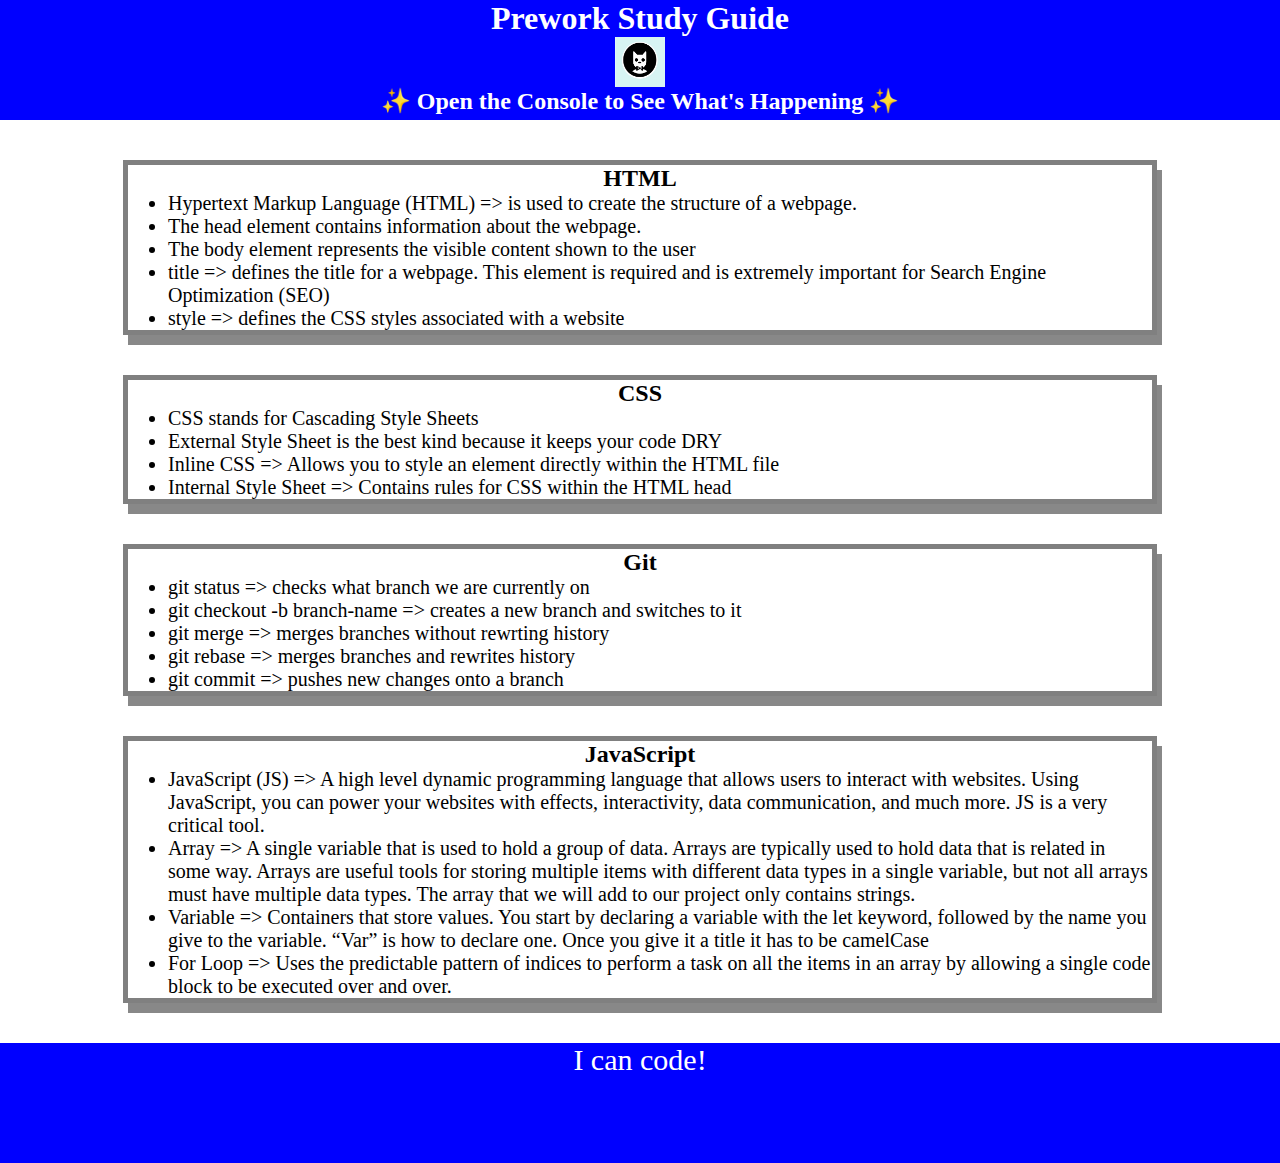
<file: index.html>
<!DOCTYPE html>
<html lang="en">
  <head>
    <meta charset="UTF-8" />
    <meta http-equiv="X-UA-Compatible" content="IE=edge" />
    <meta name="viewport" content="width=device-width, initial-scale=1.0" />
    <link rel="stylesheet" href="./assets/style.css">    
    <title>Prework Study Guide</title>
  </head>
  <body>
    <header id="top">
      <h1>Prework Study Guide</h1>
      <img src="./assets/bowtie-cat.png" alt="Profile image of cat wearing a bow tie." />
      <h2>✨ Open the Console to See What's Happening ✨</h2>
    </header>
    <main>
      <section class="card" id="html-section">  
        <h2>HTML</h2>
        <ul>
          <li>Hypertext Markup Language (HTML) => is used to create the structure of a webpage.</li>
          <li>The head element contains information about the webpage.</li>
          <li>The body element represents the visible content shown to the user</li>
          <li>title => defines the title for a webpage. This element is required and is extremely important for Search Engine Optimization (SEO) </li>
          <li>style => defines the CSS styles associated with a website</li>
        </ul>
      </section>
      <section class="card" id="css-section">
        <h2>CSS</h2>
        <ul>
          <li>CSS stands for Cascading Style Sheets</li>
          <li>External Style Sheet is the best kind because it keeps your code DRY</li>
          <li>Inline CSS => Allows you to style an element directly within the HTML file</li>
          <li>Internal Style Sheet => Contains rules for CSS within the HTML head</li>
        </ul> 
      </section>
      <section class="card" id="git-section">
        <h2>Git</h2>
        <ul>
          <li>git status => checks what branch we are currently on</li>
          <li>git checkout -b branch-name => creates a new branch and switches to it</li>
          <li>git merge => merges branches without rewrting history</li>
          <li>git rebase => merges branches and rewrites history</li>
          <li>git commit => pushes new changes onto a branch</li>
        </ul>
      </section>
      <section class="card" id="javascipt-section">
        <h2>JavaScript</h2>
        <ul>
          <li>JavaScript (JS) => A high level dynamic programming language that allows users to interact with websites. Using JavaScript, you can power your websites with effects, interactivity, data communication, and much more. JS is a very critical tool. </li>
          <li>Array =>  A single variable that is used to hold a group of data. Arrays are typically used to hold data that is related in some way. Arrays are useful tools for storing multiple items with different data types in a single variable, but not all arrays must have multiple data types. The array that we will add to our project only contains strings.</li>
          <li>Variable => Containers that store values. You start by declaring a variable with the let keyword, followed by the name you give to the variable. “Var” is how to declare one. Once you give it a title it has to be camelCase</li>
          <li>For Loop => Uses the predictable pattern of indices to perform a task on all the items in an array by allowing a single code block to be executed over and over.</li>
        </ul>
      </section>
    </main>

    <footer>
      <p>I can code!</p>
    </footer>
    <script src="./assets/script.js"></script>
  </body>
</html>
</file>
<file: assets/style.css>
* {
    margin: 0;
    padding: 0;
}

header, footer {
    width: 100%;
    height: 120px; 
    background-color: blue; 
    color: white; 
}

h1, h2 {
    text-align: center;
}

img {
    display: block;
    height: 50px;
    width: 50px; 
    margin-left: auto;
    margin-right: auto;
}

ul {
    padding-left: 40px;
    font-size: 20px; 
}

p {
    text-align: center; 
    font-size: 30px; 
}

.card {
    width: 80%;
    margin: 40px auto;
    border: 5px solid gray;
    box-shadow: 5px 10px #888888;
}
</file>
